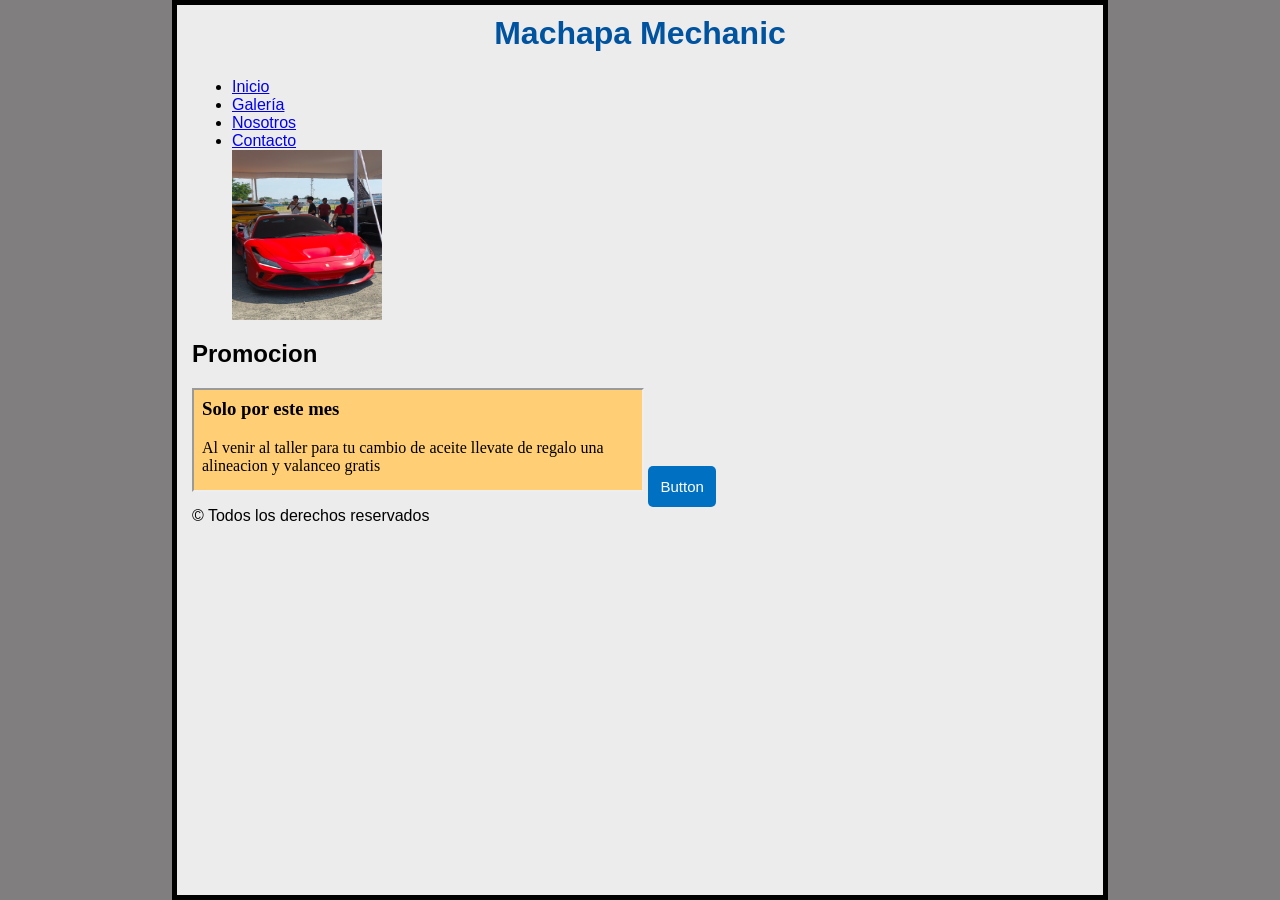
<file: index.html>
<!DOCTYPE_html>
<html>
 <head>
   <title>Machapa Mechanic</title>
   <link rel="stylesheet" href="estiloindex.css">
<style>
.testbtn {
  background-color: #0071C2;
  color: white;
  font-size: 15px;
  padding: 12px;
  border: none;
  border-radius: 5px;
  cursor: pointer;
}

.testbtn:hover {
  background-color: #059862;
}
</style>
  <link rel="icon" type="image/x-icon" href="favicon.ico">
 </head>
 <body>
  <div>
   <h1>Machapa Mechanic</h1>
    <ul>
       <li><a href="index.html">Inicio</a></li> 
       <li><a href="galeria.html">Galería</a></li>
       <li><a href="nosotros.html">Nosotros</a></li>
       <li><a href="Contacto.html">Contacto</a></li>
       <img src="IMG_20251019_130121_969@-1034682923.jpg" alt="Ferrari" style="width:150px;height:170px;">
</div> 
 <div>
  <h2>Promocion</h2> 
 </div> 
  <iframe src="Anuncio.html" name="iframe_a" height="100px" width="50%" title="Iframe Example"></iframe>
  <button class="testbtn">Button</button>
  <div>&copy; Todos los derechos reservados</div> 
</body>
</html>
</file>
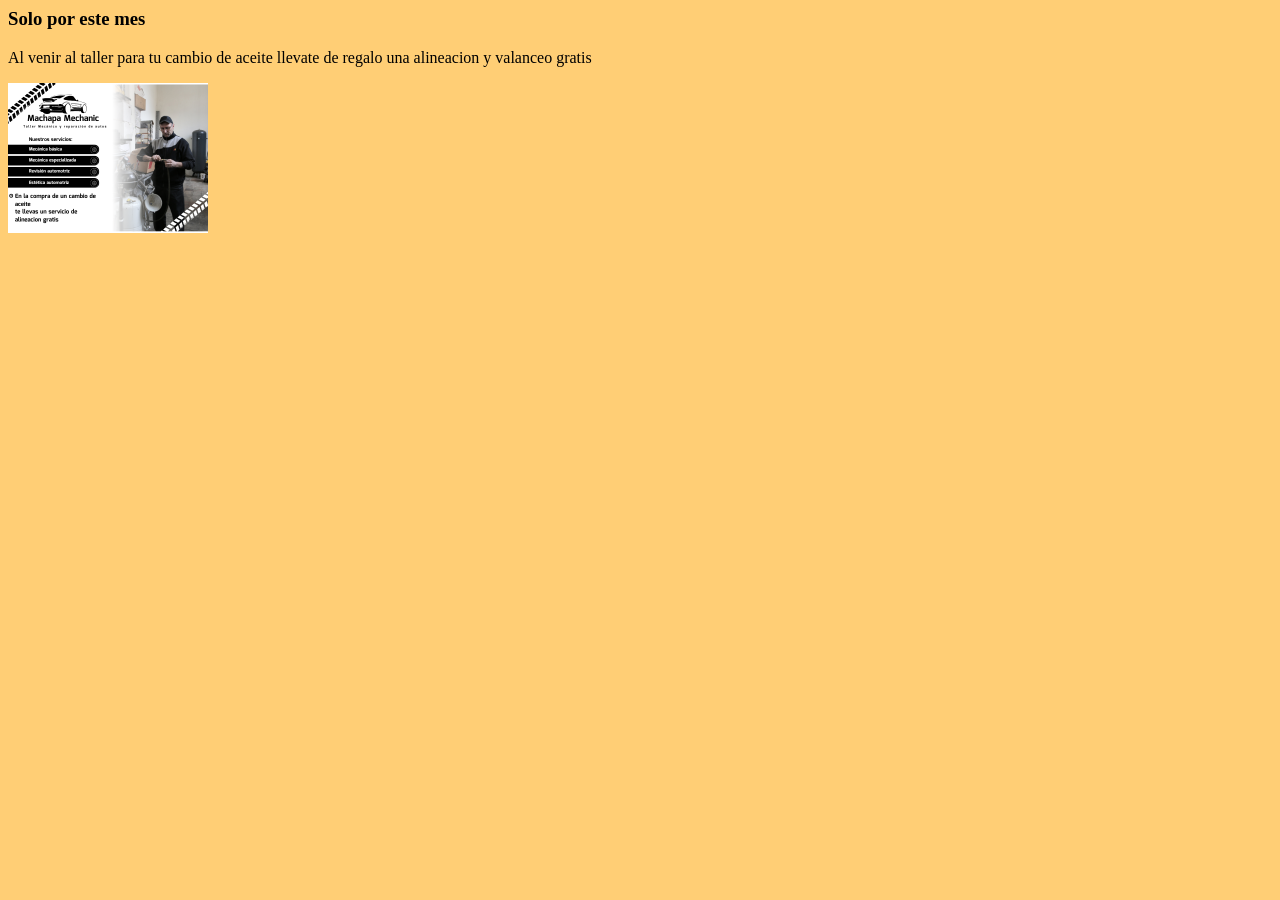
<file: Anuncio.html>
<doctype html>
<html lang='es'>
<head>
      <meta charset= 'UTF-8'>
</head>
<body style = "background-color: #FFCE75;">

   <h3>Solo por este mes</h3>
   <p>Al venir al taller para tu cambio de aceite llevate de regalo una 
    alineacion y valanceo gratis</p>
   <img src="anuncio.png" width="200" height="150" alt="anuncio" />
</body>
</html>
</file>
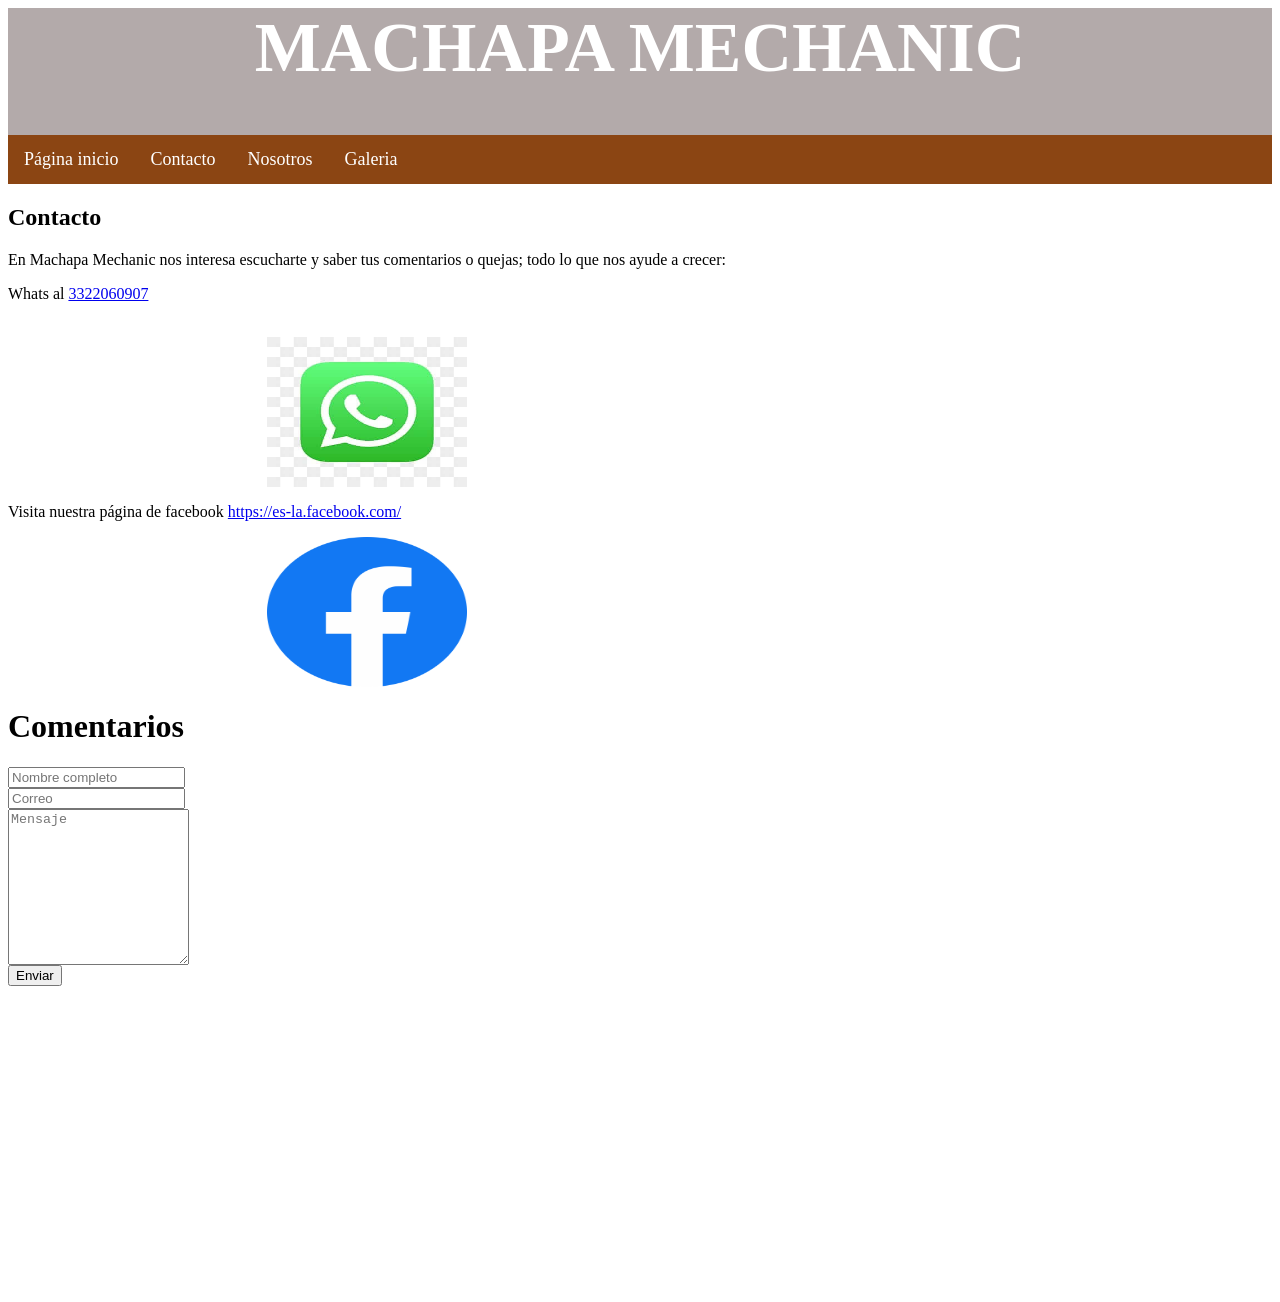
<file: Contacto.html>
<html>
   <head>
      <title>Contacto</title>
      <link rel="stylesheet" href="estilocontacto.css">
   </head>
   <body>
      <div id="encabezado">
         <h1>MACHAPA MECHANIC</h1>
         <ul class="navbar">
           <li><a href="index.html">Página inicio</a>
           <li><a href="Contacto.html">Contacto</a>
           <li><a href="nosotros.html">Nosotros</a>
           <li><a href="galeria.html">Galeria</a>
         </ul>
      </div>
   <div id="pagina">
    <div id="columna_principal">
    <h2>Contacto</h2>
     <p>En Machapa Mechanic nos interesa escucharte y saber tus comentarios o quejas; todo lo que nos ayude a crecer:</p>
     <p>Whats al <a href="https://api.whatsapp.com/send/?phone=%2B5213322060907&text=Hola &type=phone_number&app_absent=0">3322060907 </a></p><br>
       <img src="telefono.jpg" width="200" height="150" alt="teléfono" />
     <p>Visita nuestra página de facebook <a href="https://es-la.facebook.com/">https://es-la.facebook.com/</a></p>
       <img src="facebook.png" width="200" height="150" alt="facebook" />
     <div class="container">
  	<h1>Comentarios</h1>
  	<form action="https://formsubmit.co/agustinmariscal0@gmail.com" method="POST">
    		<div class="form-group">
      			<div class="form-row">
        			<div class="col">
          				<input type="text" name="name" class="form-control" placeholder="Nombre completo" required>
        			</div>
        			<div class="col">
          				<input type="email" name="email" class="form-control" placeholder="Correo" required>
        			</div>
      			</div>
    		</div>
    		<div class="form-group">
      			<textarea placeholder="Mensaje" class="form-control" name="message" rows="10" required></textarea>
    		</div>
    			<button type="submit" class="btn btn-lg btn-dark btn-block">Enviar</button>
  	</form>
    </div>

 <iframe src="https://www.google.com/maps/embed?pb=!1m18!1m12!1m3!1d3731.9804739014976!2d-103.33163332570312!3d20.711017498617945!2m3!1f0!2f0!3f0!3m2!1i1024!2i768!4f13.1!3m3!1m2!1s0x8428b1b377eed367%3A0xe0db718c830dbd5d!2sSierra%20de%20Tecu%C3%A1n%202165%2C%20San%20El%C3%ADas%2C%2044240%20Guadalajara%2C%20Jal.!5e0!3m2!1ses-419!2smx!4v1780071837035!5m2!1ses-419!2smx" width="400" height="300" style="border:0;" allowfullscreen="" loading="lazy" referrerpolicy="no-referrer-when-downgrade"></iframe>
  
  </body>
</html>
</file>
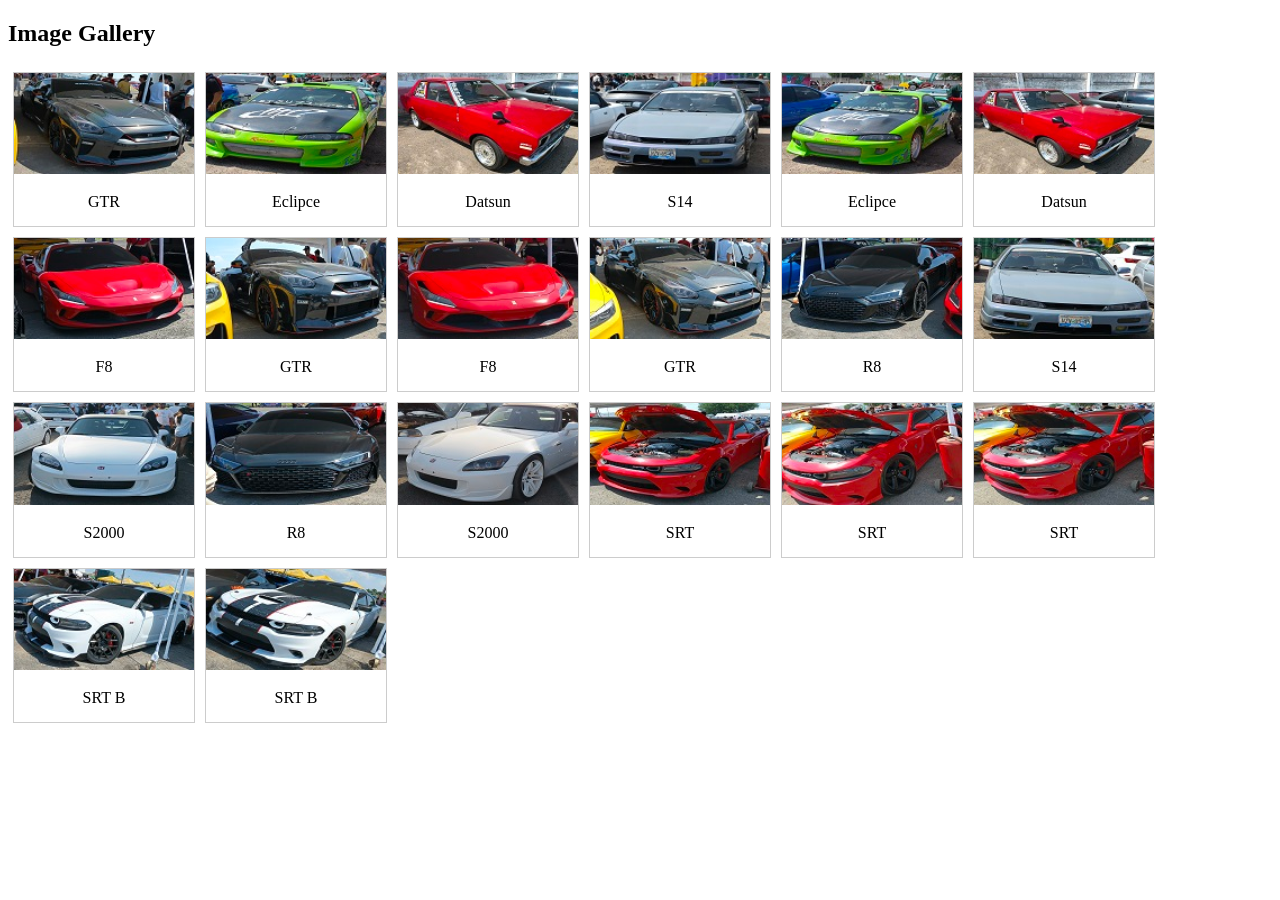
<file: galeria.html>
<!DOCTYPE html>
<html>
<head>
<link rel="stylesheet" href="estilogaleria.css">
<body>

<h2>Image Gallery</h2>

<div class="gallery">

<div class="gallery-item">
  <a target="_blank" href="GTR 1.jpg">
    <img src="miniGTR1.jpg" alt="GTR">
  </a>
  <div class="desc">GTR</div>
</div>

<div class="gallery-item">
  <a target="_blank" href="Eclipce 1.jpg">
    <img src="mini Eclipce 1.jpg" alt="Eclipce 1">
  </a>
  <div class="desc">Eclipce</div>
</div>

<div class="gallery-item">
  <a target="_blank" href="Datsun 1.jpg">
    <img src="mini Datsun 1.jpg" alt="Datsun 1">
  </a>
  <div class="desc">Datsun</div>
</div>

<div class="gallery-item">
  <a target="_blank" href="S14 1.jpg">
    <img src="mini S14 1.jpg" alt="S14 1">
  </a>
  <div class="desc">S14</div>
</div>

<div class="gallery-item">
  <a target="_blank" href="Eclipce 2.jpg">
    <img src="mini Eclipce 2.jpg" alt="Eclipce 2">
  </a>
  <div class="desc">Eclipce</div>
</div>

<div class="gallery-item">
  <a target="_blank" href="Datsun 2.jpg">
    <img src="mini Datsun 2.jpg" alt="Datsun 2">
  </a>
  <div class="desc">Datsun</div>
</div>

<div class="gallery-item">
  <a target="_blank" href="F8 1.jpg">
    <img src="mini F8 1.jpg" alt="mini F8 1">
  </a>
  <div class="desc">F8</div>
</div>

<div class="gallery-item">
  <a target="_blank" href="GTR 2.jpg">
    <img src="mini GTR 2.jpg" alt="GTR 2">
  </a>
  <div class="desc">GTR</div>
</div>

<div class="gallery-item">
  <a target="_blank" href="F8 2.jpg">
    <img src="mini F8 2.jpg" alt="F8 2">
  </a>
  <div class="desc">F8</div>
</div>

<div class="gallery-item">
  <a target="_blank" href="GTR 3.jpg">
    <img src="mini GTR 3.jpg" alt="GTR 3">
  </a>
  <div class="desc">GTR</div>
</div>

<div class="gallery-item">
  <a target="_blank" href="R8 1.jpg">
    <img src="mini R8 1.jpg" alt="R8 1">
  </a>
  <div class="desc">R8</div>
</div>

<div class="gallery-item">
  <a target="_blank" href="S14 2.jpg">
    <img src="mini S14 2.jpg" alt="S14 2">
  </a>
  <div class="desc">S14</div>
</div>

<div class="gallery-item">
  <a target="_blank" href="S2000 1.jpg">
    <img src="mini S2000 1.jpg" alt="S2000 1">
  </a>
  <div class="desc">S2000</div>
</div>

<div class="gallery-item">
  <a target="_blank" href="R8 2.jpg">
    <img src="mini R8 2.jpg" alt="R8 2">
  </a>
  <div class="desc">R8</div>
</div>

<div class="gallery-item">
  <a target="_blank" href="S2000 2.jpg">
    <img src="mini S2000 2.jpg" alt="S2000 2">
  </a>
  <div class="desc">S2000</div>
</div>

<div class="gallery-item">
  <a target="_blank" href="SRT 1.jpg">
    <img src="mini SRT 1.jpg" alt="SRT 1">
  </a>
  <div class="desc">SRT</div>
</div>

<div class="gallery-item">
  <a target="_blank" href="SRT 2.jpg">
    <img src="mini SRT 2.jpg" alt="SRT 2">
  </a>
  <div class="desc">SRT</div>
</div>

<div class="gallery-item">
  <a target="_blank" href="SRT  3.jpg">
    <img src="mini SRT  3.jpg" alt="SRT 3">
  </a>
  <div class="desc">SRT</div>
</div>

<div class="gallery-item">
  <a target="_blank" href="SRT B 3.jpg">
    <img src="mini SRT B 3.jpg" alt="SRT B 3">
  </a>
  <div class="desc">SRT B</div>
</div>

<div class="gallery-item">
  <a target="_blank" href="SRT B 2.jpg">
    <img src="mini SRT B 2.jpg" alt="SRT B 2">
  </a>
  <div class="desc">SRT B</div>
</div>

</div>
</body>
</html>
</file>
<file: estiloindex.css>
html {
  background-color: #807E7E;
  font-family: "Open Sans", sans-serif;
  margin: 0; padding: 0; 
  box-sizing: border-box;
}

body {
width: 70%;
margin: 0 auto;
background-color: #ECECEC;
padding: 0 15px 15px 15px; 
border: 5px solid black;
}

h1 { 
text-align: center; 
margin: 0; 
padding: 10px 0; 
color: #00539F;

p{ 
 color: blue;
}	
li{
  color: blue;
 }
}
@media only screen and(max-width:400px){
h1 {
  font-size: 2vw;
  text-aling: center;
  margin:0;
  padding: 10px 0;
  color: LightBlue;
  text-shadow: 3px 3px 1px black;
}

p{
   font-size: 1vw;
 }

li {
    font-size: 1vw;
 }
}

@media only screen and(min-width:401px) and (max-width:1980px){
h1 {
  font-size: 5vw;
  text-aling: center;
  margin:0;
  padding: 20px 0;
  color: Honeydew;
  text-shadow: 3px 3px 1px black;
}

p{
   font-size: 3vw;
 }

li {
    font-size: 3vw;
 }
}
</file>
<file: estilocontacto.css>
html {
 margin: 0;
 padding: 0;
 box-sizing: border-box;
 }

div#encabezado {
  background-color: #B3AAAA;
  text-align: center;
  font-size: 35px;
  color: white;
  height: auto;
}

div#columna_principal{
 float: left;
 background-color: #FFFFFF; 
}

.navbar {
        margin: 0 px;
        padding: 0 px;
        text-align: left;
        font-size: 18px;
        list-style-type:none;
        height: auto;
        background-color: #8B4513;
        }
ul {
  list-style-type: none;
  margin: 0;
  padding: 0;
  overflow: hidden;

}

ul li {
  float: left;
}

ul li a {
  display: block;
  color: white;
  text-align: center;
  padding: 14px 16px;
  text-decoration: none;
}

ul li a:hover {
  background-color: #111111;
}


img {
  display: block;
  margin: 0 auto;
}
</file>
<file: estilogaleria.css>
div.gallery {
  display: flex;
  flex-wrap: wrap;
  justify-content: flex-start;
}

div.gallery-item {
  margin: 5px;
  border: 1px solid #ccc;
  width: 180px;
}

div.gallery-item:hover {
  border: 1px solid #777;
}

div.gallery-item img {
  width: 100%;
  height: auto;
}

div.gallery-item div.desc {
  padding: 15px;
  text-align: center;
}
</file>
